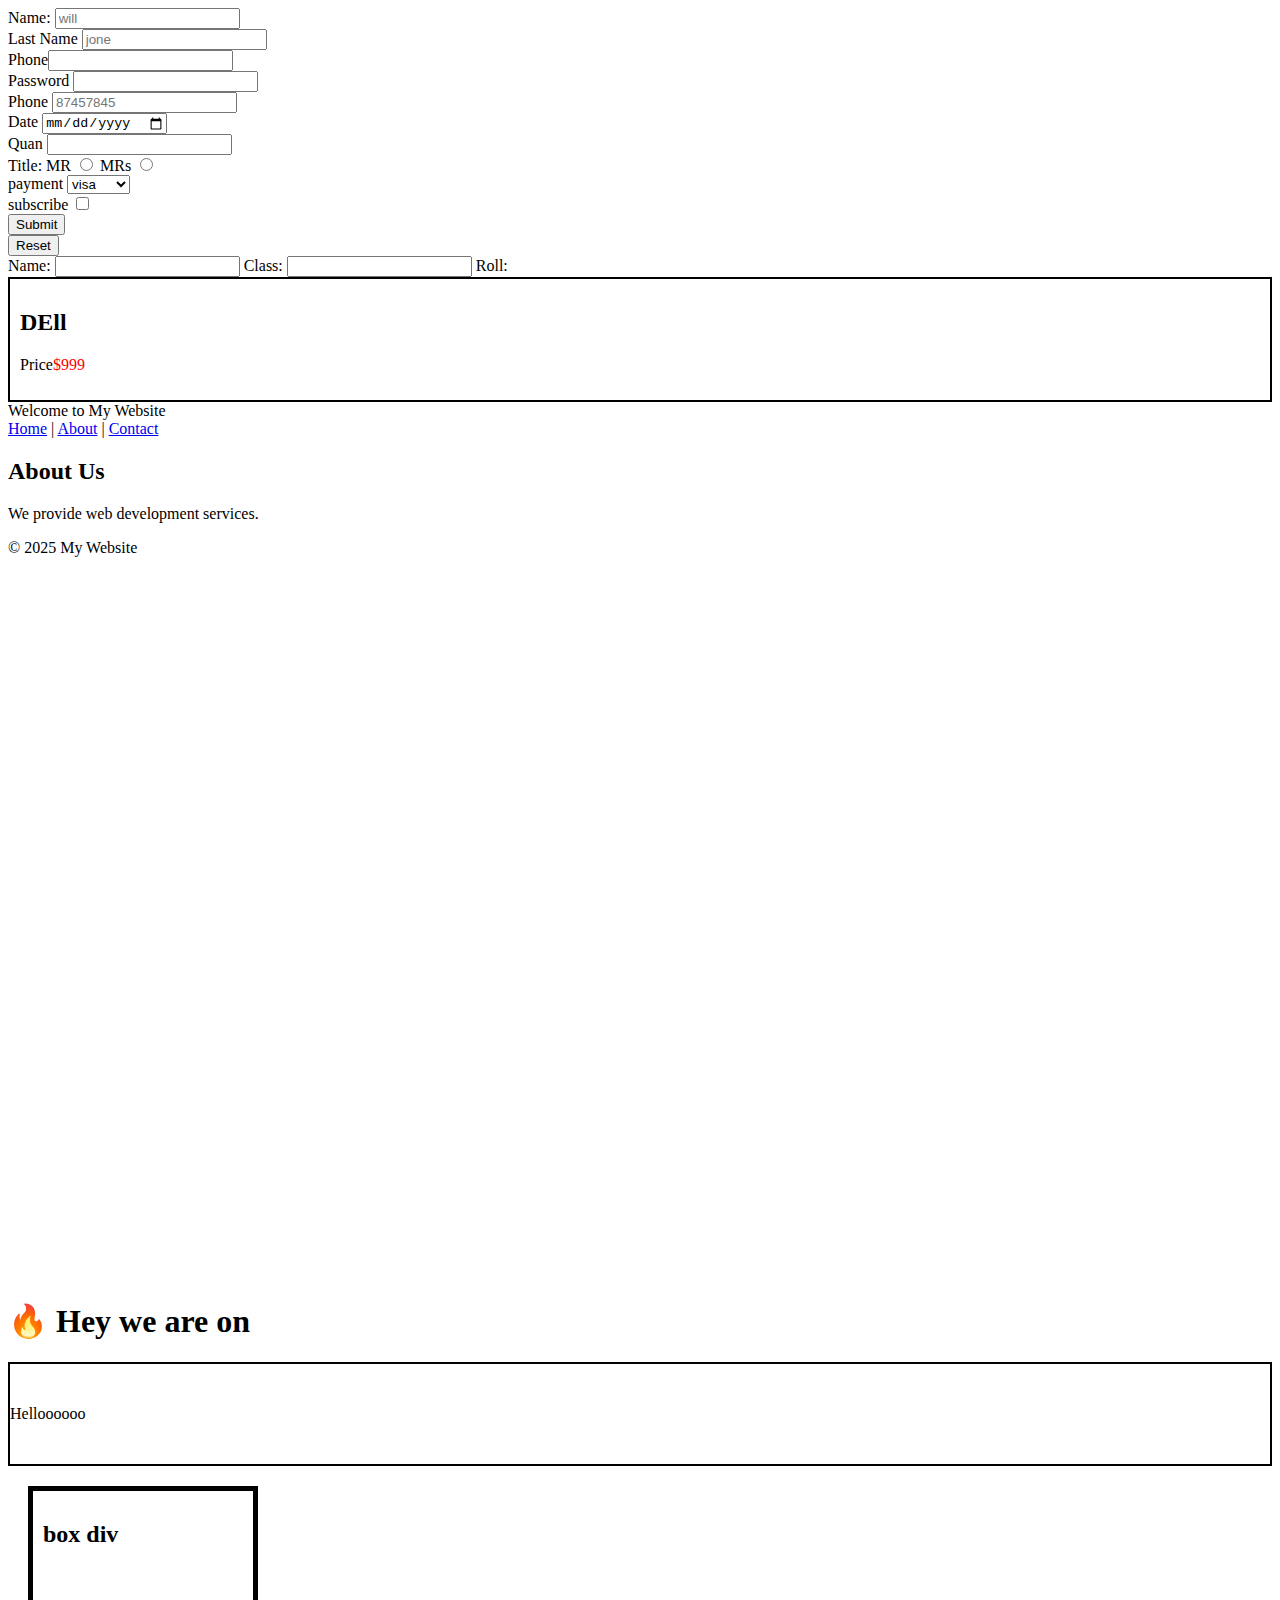
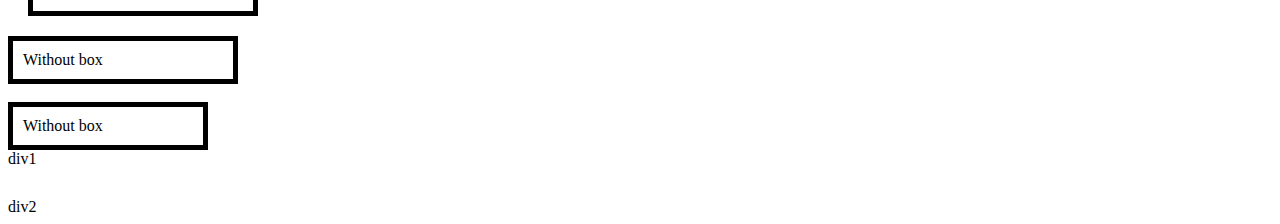
<file: index.html>
<!DOCTYPE html>
<html lang="en">

<head>
    <meta charset="UTF-8">
    <meta name="viewport" content="width=device-width, initial-scale=1.0">
    <title>Document</title>
    <link rel="stylesheet" href="style.css">
</head>

<body>
    <!-- 
    <ol>
        <li>
            hello
        </li>
        <li>we are good</li>
        <li>yes</li>
    </ol>



    <ul>
        <li>
            hello
        </li>
        <li>we</li>
        <li>are</li>
        <li>
            good
        </li>
    </ul>


    <a href="https://google.com">click me</a>
    <img src="" alt="">
    <table border="1" style="width: 50%;border-collapse: collapse;">
        <tr>
            <th class="th">sl No</th>
            <th class="th">Name</th>
            <th class="th">
                roll
            </th>
            <th>
                area
            </th>
        </tr>


        <tr>
            <td class="td">
                01
            </td>
            <td class="td">
                Kihsier
            </td>
            <td class="td">
                22
            </td>
            <td class="td">
                secbad
            </td>
        </tr>


        <tr>
            <td>
                02
            </td>
            <td>
                junaid
            </td>
            <td>
                46
            </td>
            <td>
                secbad
            </td>
        </tr>

    </table>

    <p style="text-align: center;"> Yes we are good </p>
    line moved from left to centre
    <div style="justify-content: flex-end;">
        Hello we wer frm div
    </div>


    <div>
        <div class="container start">
            <div class="box"></div>
            <div class="box"></div>
            <div class="box">
            </div>

        </div>
    </div>


    <div class="container centre">
        <div class="box"></div>
        <div class="box"></div>
        <div class="box">
        </div>


    </div>
    <div class="container end">
        <div class="box"></div>
        <div class="box"></div>
        <div class="box">
        </div>
    </div>

    <h3>Space Between</h3>
    <div class="container space-between">
        <div class="box"></div>
        <div class="box"></div>
        <div class="box"></div>
    </div>

    <h3>Space Around</h3>
    <div class="container space-around">
        <div class="box"></div>
        <div class="box"></div>
        <div class="box"></div>
    </div>

     -->


    <div>
        <form>
            <label for="fname">Name:</label>
            <input type="text" name="{fName}" placeholder="will">
    </div>
    <div>
        <label for="lName">Last Name</label>
        <input type="text" name="lName" placeholder="jone">
    </div>
    <div><label for="phone">Phone</label><input type="tel" name="telephone"></div>
    <div> <label for="password">Password</label>
        <input type="password" name="pass" maxlength="8">
    </div>



    <div>
        <label for="phone">Phone</label>
        <input type="tel" name="telephone" placeholder="87457845" required>
    </div>

    <div>
        <label for="date">Date</label>
        <input type="date" name="date" id="">
    </div>


    <div>
        <label for="quantity">Quan
        </label>
        <input type="number" name="" id="">
    </div>

    <div>
        <label for="title">Title:</label>

        <label for="title">MR</label>
        <input type="radio" name="mr" id="" value="mr">

        <label for="title">MRs</label>
        <input type="radio" name="mrs" id="" value="mrs">
    </div>

    <label for="payment">payment</label>
    <select name="payment" id="">
        <option value="visa">visa</option>
        <option value="msterr">master</option>
    </select>


    <div>
        <label for="subscribe">subscribe</label>
        <input type="checkbox" name="subsciribe" id="">
    </div>
    <div><input type="submit" name="submit" id=""></div>



    <div> <input type="reset"> </div>

    </form>


    <form>
        <label>Name: <input type="text"></label>
        <label>Class: <input type="text"></label>
        <label for="">Roll:</label>




    </form>




    <div style="border: 2px solid black; padding: 10px;">
        <h2>DEll</h2>
        <p>Price<span style="color: red;">$999</span>
        </p>

    </div>

    <header>Welcome to My Website</header>
    <nav>
        <a href="#">Home</a> | <a href="#">About</a> | <a href="#">Contact</a>
    </nav>
    <main>
        <h2>About Us</h2>
        <p>We provide web development services.</p>
    </main>
    <footer>© 2025 My Website</footer>


    <iframe width="100%" height="720" src="https://www.youtube.com/embed/dQw4w9WgXcQ" frameborder="0" allowfullscreen>
    </iframe>

    <h1>Hey we are on</h1>

    <div class="container">
        <p>Helloooooo</p>
    </div>



<div class="box-div"> <h2>box div</h2></div>


<div  class="without-box">Without box</div>

<br>

<div  class="with-box">Without box</div>


<div class="div-1">
div1
</div>

<div class="div-2"> div2</div>











</body>

</html>
</file>
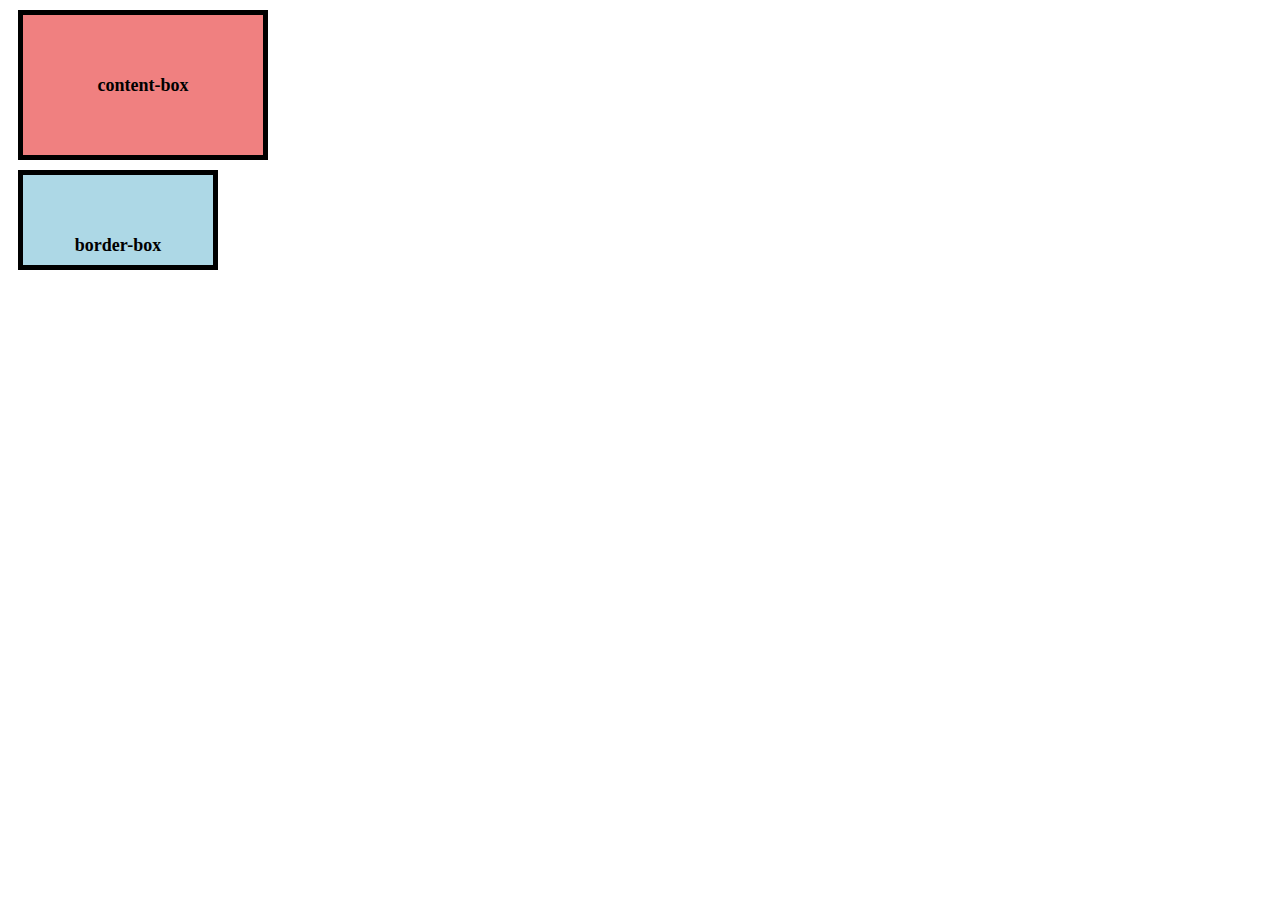
<file: box-model.html>
<!-- <!DOCTYPE html>
<html lang="en">
<head>
    <style>
        .box {
            width: 200px;
            height: 100px;
            padding: 10px;
            border: 5px solid black;
            margin: 20px;
            background-color: lightblue;
            box-sizing: border-box;
        }
    </style>
</head>
<body>
    <div class="box">Hello, Box Model!</div>
</body>
</html> -->


<!DOCTYPE html>
<html lang="en">
<head>
    <style>
        .box {
            width: 200px;
            height: 100px;
            margin: 10px;
            font-size: 18px;
            text-align: center;
            line-height: 100px;
            font-weight: bold;
        }
        .content-box {
            padding: 20px;
            border: 5px solid black;
            background-color: lightcoral;
            box-sizing: content-box;
        }
        .border-box {
            padding: 20px;
            border: 5px solid black;
            background-color: lightblue;
            box-sizing: border-box;
        }
    </style>
</head>
<body>

    <div class="box content-box">content-box</div>
    <div class="box border-box">border-box</div>

</body>
</html>
</file>
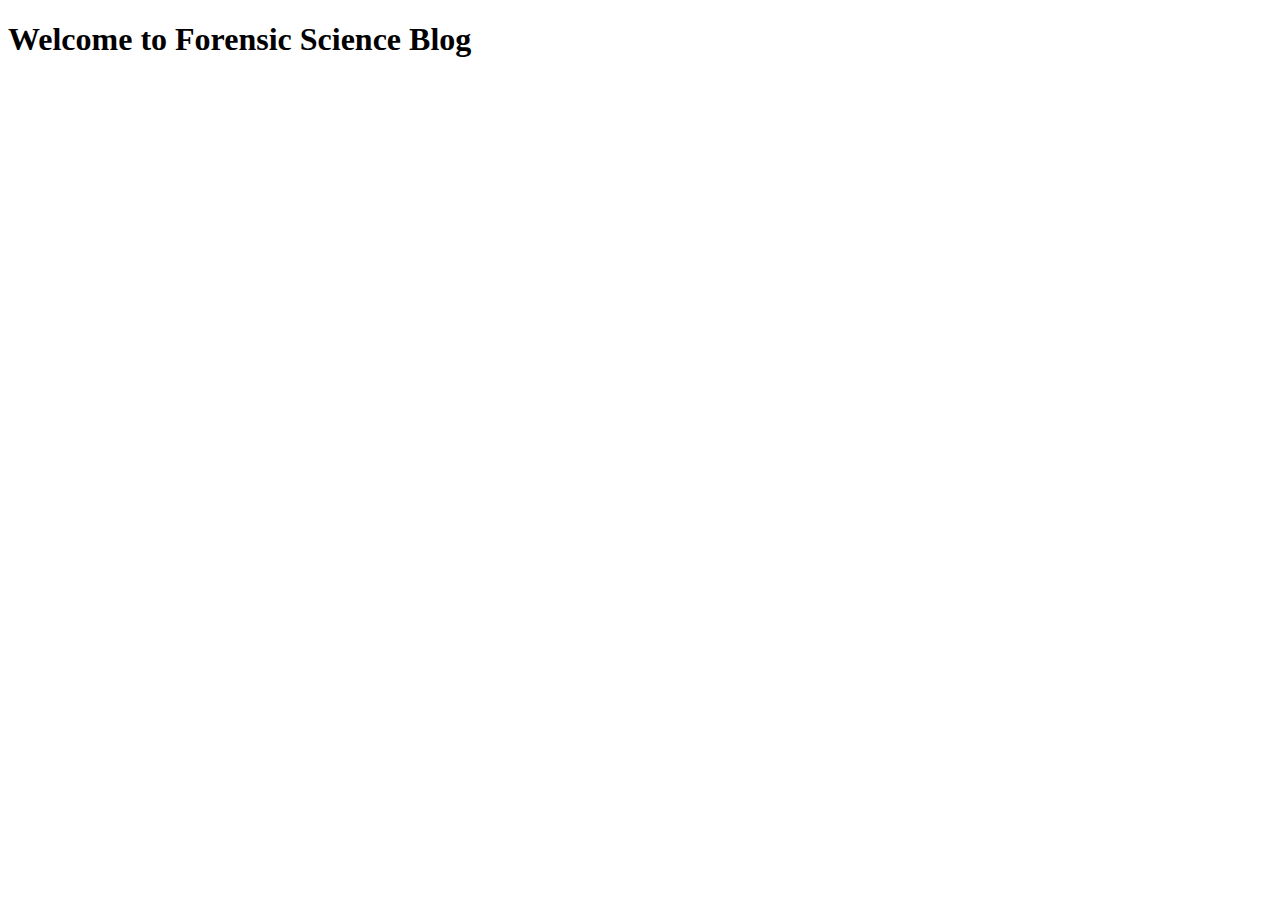
<file: index2.html>
<!-- <style>
    .container {
        display: flex;
        border: 2px solid black;
        height: 100px;
    }

    .start {
        justify-content: flex-start;
    }

    .center {
        justify-content: center;
    }

    .end {
        justify-content: flex-end;
    }

    .space-between {
        justify-content: space-between;
    }

    .space-around {
        justify-content: space-around;
    }

    .box {
        width: 50px;
        height: 50px;
        background: lightblue;
        margin: 5px;
    }
</style>

<h3>Flex Start</h3>
<div class="container start">
    <div class="box"></div>
    <div class="box"></div>
    <div class="box"></div>
</div>

<h3>Center</h3>
<div class="container center">
    <div class="box"></div>
    <div class="box"></div>
    <div class="box"></div>
</div>

<h3>Space Between</h3>
<div class="container space-between">
    <div class="box"></div>
    <div class="box"></div>
    <div class="box"></div>
</div>

<h3>Space Around</h3>
<div class="container space-around">
    <div class="box"></div>
    <div class="box"></div>
    <div class="box"></div>
</div> -->

<!-- 

<!DOCTYPE html>
<html lang="en">
<head>
    <meta charset="UTF-8">
    <meta name="viewport" content="width=device-width, initial-scale=1.0">
    <title>Semantic HTML Example</title>
</head>
<body>
    <header>
        <h1>My Blog</h1>
    </header>

    <nav>
        <a href="#">Home</a> | <a href="#">Articles</a> | <a href="#">Contact</a>
    </nav>

    <main>
        <article>
            <h2>Introduction to Semantic HTML</h2>
            <p>Semantic HTML helps improve readability and accessibility.</p>
        </article>
    </main>

    <aside>
        <h3>Related Articles</h3>
        <ul>
            <li><a href="#">HTML Basics</a></li>
            <li><a href="#">CSS Fundamentals</a></li>
        </ul>
    </aside>

    <footer>
        <p>© 2025 My Blog</p>
    </footer>
</body>
</html> -->
<!DOCTYPE html>
<html lang="en">

<head>
    <meta charset="UTF-8">
    <meta name="viewport" content="width=device-width, initial-scale=1.0">
    <meta charset="UTF-8">
    <meta name="viewport" content="width=device-width, initial-scale=1.0">
    <meta name="description" content="Learn forensic science with case studies, research, and expert insights.">
    <meta name="keywords" content="forensic science, criminal investigation, case studies">
    <meta name="author" content="Your Name">
    <meta name="robots" content="index, follow">

    <meta property="og:title" content="Forensic Science Blog">
    <meta property="og:description" content="Explore forensic case studies and expert knowledge.">
    <meta property="og:image" content="https://example.com/image.jpg">
    <meta property="og:url" content="https://example.com">

    <title>Forensic Science Blog</title>
</head>

<body>

    <body>
        <h1>Welcome to Forensic Science Blog</h1>
    </body>

<div class="c"></div>





</html>
</file>
<file: style.css>
.th{
    background-color: aqua;
    border: 1px solid black;
    padding: 10px;
    text-align: center;
}

.td{
    text-align: center;
    background-color: blueviolet;
    border: 2px solid black;
    justify-content: center;
}


.container{
    display: flex;
    border: 2px solid black;
    height: 100px;
}

.start{
    justify-content:flex-start ;
}

.centre{
    justify-content:center ;
}

.end{
    justify-content: flex-end;
}

.container {
    display: flex;
    justify-content: space-between;
    align-items: center;
    
}

h1::before {
    content: "🔥 ";
}

.space-between{
    justify-content: space-between;
}

.space-around{
    justify-content: space-around;
}
.box{
    height: 50px;
    width: 50px;
    background:lightblue;
    margin: 5px;
}

.box-div {
    width: 200px;
    height: 100px;
    padding: 10px;
    border: 5px solid black;
    margin: 20px;
}


.without-box {
    width: 200px;
    padding: 10px;
    border: 5px solid black;
}



.with-box {
    width: 200px;
    padding: 10px;
    border: 5px solid black;
    box-sizing: border-box;
}

.div-1 {
    margin-bottom: 30px;
}
.div-2 {
    margin-top: 20px;
}
</file>
